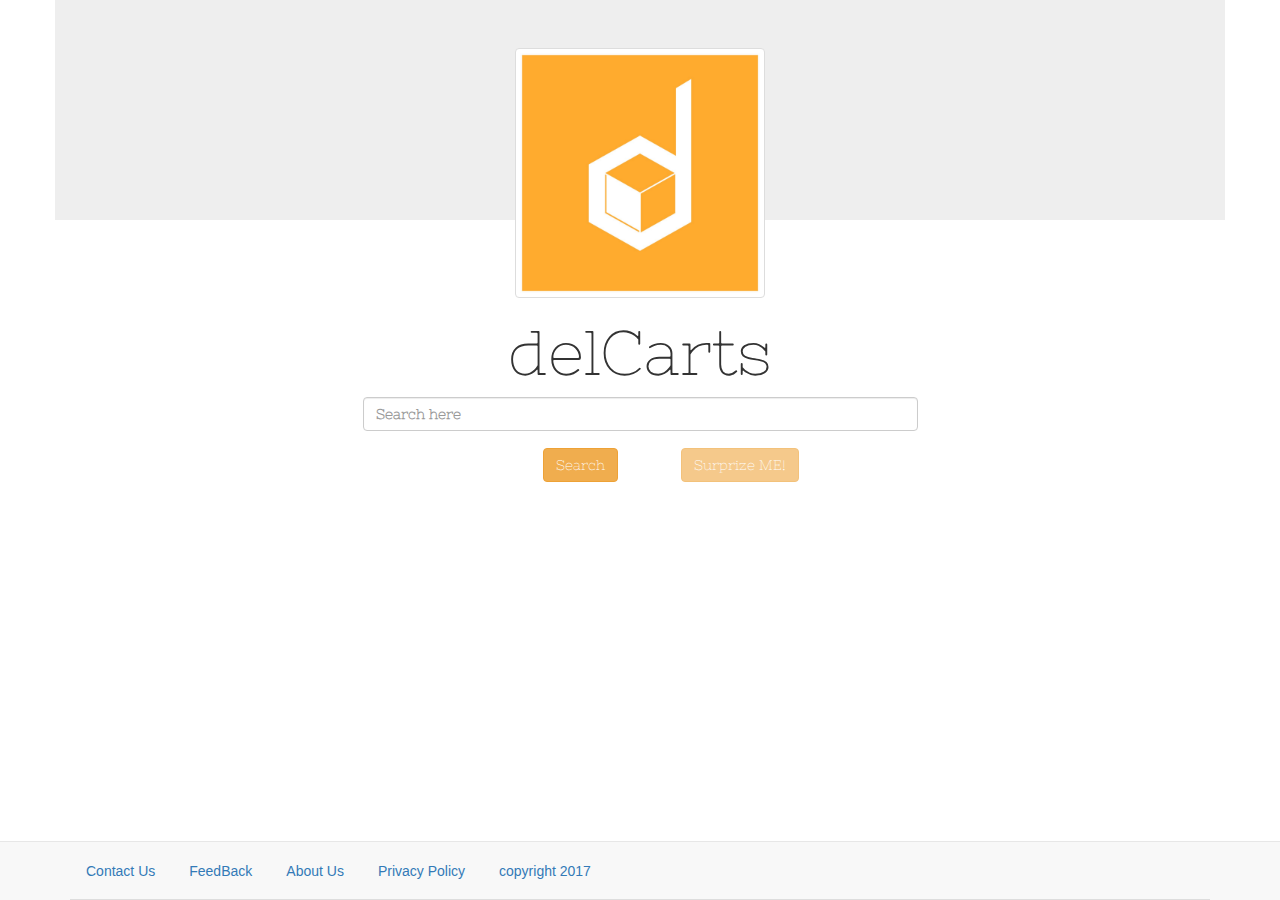
<file: search/static/js/index.html>
<html>
<head>
    <title></title>
    <!-- Latest compiled and minified CSS -->
    <link href="https://fonts.googleapis.com/css?family=Nixie+One" rel="stylesheet">
    <link rel="stylesheet" href="CSS1.css">
    <link rel="stylesheet" href="css/bootstrap.css">

    <script src="js/jquery.js"></script>

    <!-- Latest compiled and minified JavaScript -->
    <script src="js/bootstrap.js"></script>
</head>
<body>

<div class="jumbotron container">

    <div class="display-1" align="center" margin-right="20px">
        <div class="container">
            <img  class="thumbnail" src="images/logo.png" width="250px">
            <header>
                <h1 id="jumbo">delCarts</h1>
            </header>
        </div>

    </div>



    <form class="form-horizontal" role="form" method="get" action="product_page.html">
        <div class="form-group">
            <div class="col-md-offset-3 col-md-6">
                <input type="text" class="form-control" id="search_key" name="Search here" placeholder="Search here">
            </div>
        </div>

        <div class="form-group">
            <div class="col-lg-offset-5">
                <button type="submit" class="btn btn-warning colour-">Search</button>
                <a href="#" class="col-lg-offset-1"><button type="button" class="btn btn-warning" disabled>Surprize ME!</button></a>
            </div>
        </div>

    </form>
</div>
<nav class="navbar navbar-default navbar-fixed-bottom">
    <div class="container">
        <ul class="nav nav-tabs">
            <li><a class="navbar-btn" href="#">Contact Us</a></li>
            <li><a class="navbar-btn" href="#">FeedBack</a></li>
            <li><a class="navbar-btn" href="#">About Us</a></li>
            <li><a class="navbar-btn" href="#">Privacy Policy</a></li>
            <li><a class="navbar-btn" href="#">copyright 2017</a></li>
        </ul>
    </div>
</nav>


</body>
</head>
</html>
</file>
<file: search/static/js/CSS1.css>
.top-buffer
{ margin-top:40px;
}
.jumbotron {
    max-height: 220px;
    font-size: x-large;
    font-family: "Nixie One";
    font-weight: bolder;
}

#form_row{
    margin-bottom:20px;
    background-color: #ffa834;
}

div.product_container {

   height: 450px;
}
div.buy_button{
    position: absolute;
    bottom: 10px;
    left: 25%
}
div.rate{
    position: absolute;
    bottom: 40px;
    left: 40%
}
</file>
